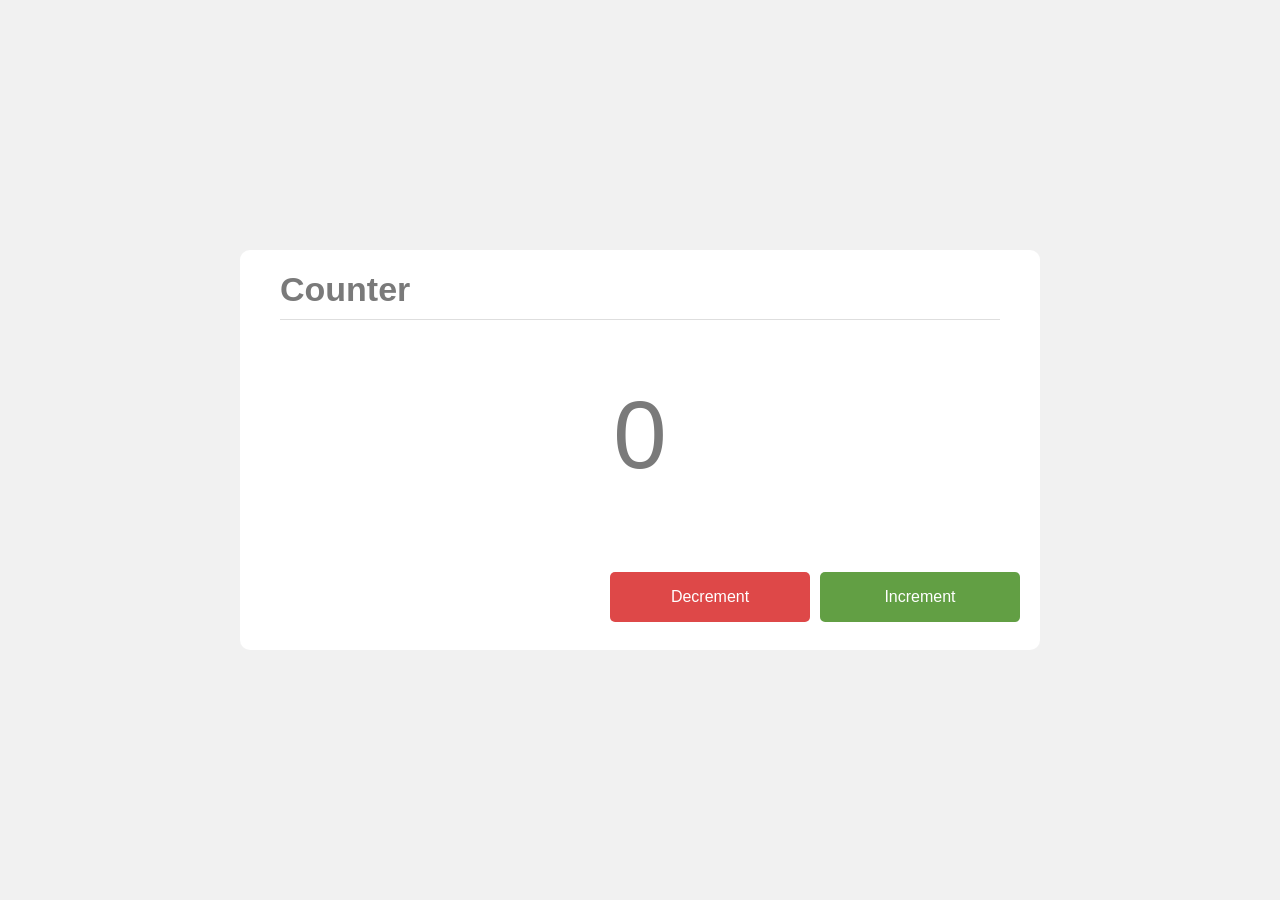
<file: index.html>
<!DOCTYPE html>
<html lang="en">
  <head>
    <meta charset="UTF-8" />
    <meta name="viewport" content="width=device-width, initial-scale=1.0" />
    <link rel="shortcut icon" href="./src/public/assets/counter.ico" type="image/x-icon" />
    <link rel="stylesheet" href="./src/public/css/style.css" />
    <title>Counter</title>
  </head>
  <body>
    <main class="main">
      <div class="counter">
        <div class="counter-header">
          <h1 class="counter-title">Counter</h1>
        </div>
        <div class="counter-body">
          <div class="counter-box">
            <span id="counter-number" class="counter-number"></span>
          </div>
          <div class="counter-button-group">
            <button
              id="decrement"
              class="counter-button counter-button--decrement"
              type="button"
            >
              Decrement
            </button>
            <button
              id="increment"
              class="counter-button counter-button--increment"
              type="button"
            >
              Increment
            </button>
          </div>
        </div>
      </div>
    </main>
  </body>
  <script src="./src/public/js/main.js"></script>
</html>
</file>
<file: src/public/css/style.css>
* {
  box-sizing: border-box;
  margin: 0;
  padding: 0;
}

body {
  background: #F1F1F1;
  font-family: "Segoe UI", sans-serif;
  font-size: 16px;
  height: 100vh;
}

@media (max-width: 1280px) {
  body {
    font-size: 16px;
  }
}
@media (max-width: 1279px) {
  body {
    font-size: 14px;
  }
}
@media (max-width: 769px) {
  body {
    font-size: 13px;
  }
}
@media (max-width: 768px) {
  body {
    font-size: 12px;
  }
  body .counter {
    border-radius: 0.3125em;
    height: 20rem;
    width: 20rem;
  }
  body .counter-body {
    height: 16.625rem;
  }
  body .counter-button-group {
    justify-content: center;
    padding: 0 0 1.25em 0;
  }
}
@media (max-width: 481px) {
  body {
    font-size: 11px;
  }
}
@media (max-width: 480px) {
  body {
    font-size: 10px;
  }
}
@media (max-width: 0px) {
  body {
    font-size: 9px;
  }
}
.main {
  display: grid;
  justify-content: center;
  height: 100%;
  place-items: center;
}

.counter {
  background: #fff;
  border-radius: 0.625em;
  height: 25em;
  width: 50em;
}

.counter-header {
  border-bottom: 1px solid rgba(0, 0, 0, 0.13);
  margin: 0 2.5em;
}

.counter-title {
  color: #7A7A7A;
  font-size: 2.125em;
  margin: 1.25rem 0 0.625rem 0;
}

.counter-body {
  display: flex;
  flex-direction: column;
  height: 20.125em;
  justify-content: space-between;
}

.counter-box {
  align-items: center;
  display: flex;
  height: 14.375em;
  justify-content: center;
}

.counter-number {
  color: #7A7A7A;
  font-size: 6em;
  font-weight: 400;
}

.counter-button-group {
  display: flex;
  justify-content: end;
  gap: 0.625em;
  padding: 0 1.25em 1.25em 0;
}

.counter-button {
  border: 0;
  border-radius: 0.3125em;
  cursor: pointer;
  font-size: 1em;
  height: 3.125em;
  outline: 0;
  width: 12.5em;
}

.counter-button--increment {
  background: #629F44;
  color: #fff;
}

.counter-button--decrement {
  background: #DE4848;
  color: #fff;
}

.counter-button--increment:hover {
  box-shadow: 0 0 0 0.2rem rgba(52, 230, 81, 0.502);
  transition: 0.3s ease;
}

.counter-button--decrement:hover {
  box-shadow: 0 0 0 0.2rem rgba(221, 78, 78, 0.502);
  transition: 0.3s ease;
}

/*# sourceMappingURL=style.css.map */
</file>
